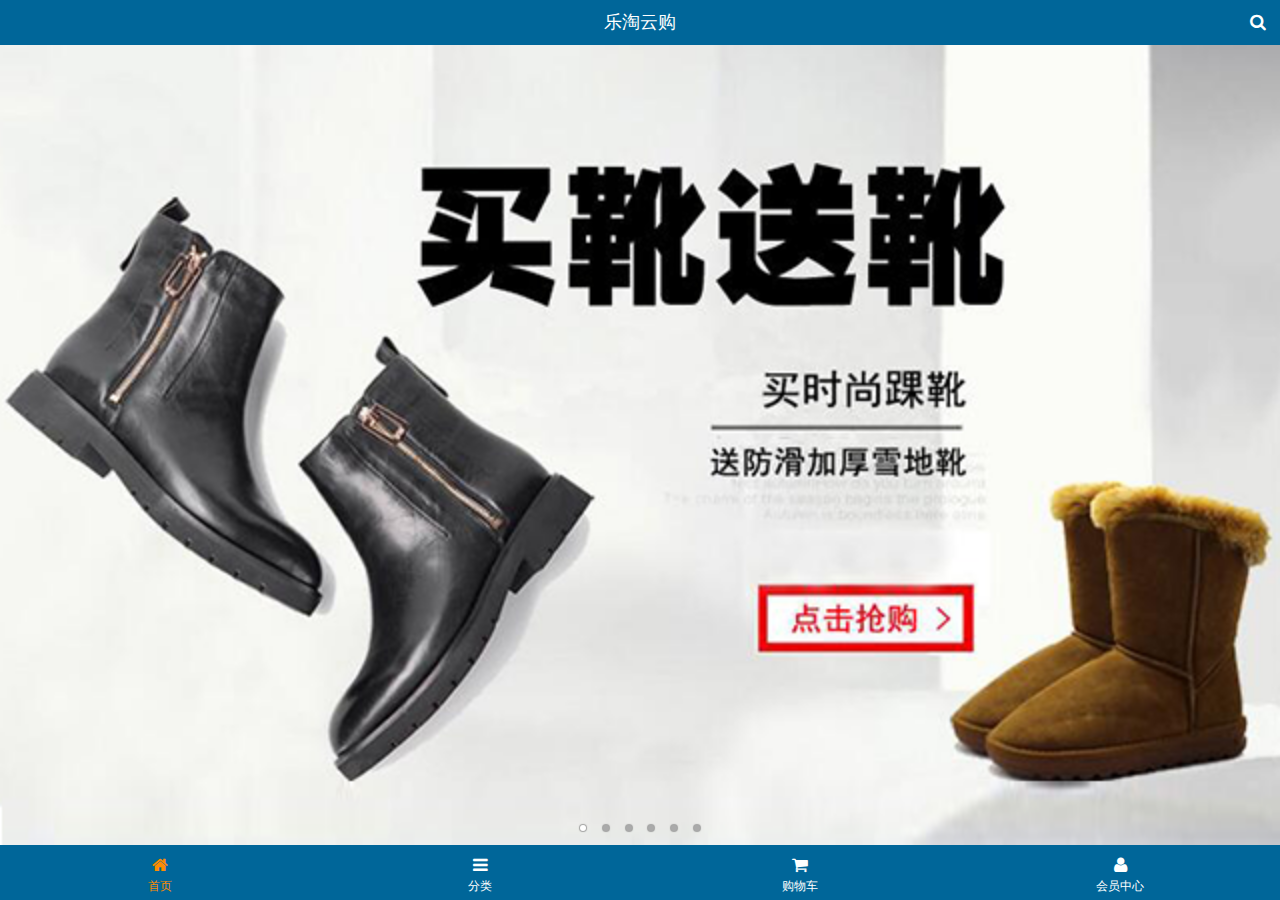
<file: public/mobile/index.html>
<!DOCTYPE html>
<html>
<head lang="en">
    <meta charset="UTF-8">
    <meta name="viewport" content="width=device-width,initial-scale=1.0,user-scalable=0"/>
    <title>乐淘首页</title>
    <link type="image/x-icon" rel="shortcut icon" href="images/favicon.ico">
    <link rel="stylesheet" href="assets/mui/css/mui.css"/>
    <link rel="stylesheet" href="assets/fa/css/font-awesome.min.css"/>
    <link rel="stylesheet" href="css/common.css"/>
    <link rel="stylesheet" href="css/index.css"/>
</head>
<body>
    <div class="lt_container">
        <header class="lt_topBar">
            <h3>乐淘云购</h3>
            <a class="btn_right" href="search.html"><span class="fa fa-search"></span></a>
        </header>
        <div class="lt_content">
            <div class="lt_wrapper">
                <div class="mui-scroll-wrapper">
                    <div class="mui-scroll">
                        <!--轮播图-->
                        <div class="mui-slider">
                            <div class="mui-slider-group mui-slider-loop">
                                <div class="mui-slider-item mui-slider-item-duplicate"><a href="#"><img src="images/banner6.png" /></a></div>
                                <div class="mui-slider-item mui-active"><a href="#"><img src="images/banner1.png" /></a></div>
                                <div class="mui-slider-item"><a href="#"><img src="images/banner2.png" /></a></div>
                                <div class="mui-slider-item"><a href="#"><img src="images/banner3.png" /></a></div>
                                <div class="mui-slider-item"><a href="#"><img src="images/banner4.png" /></a></div>
                                <div class="mui-slider-item"><a href="#"><img src="images/banner5.png" /></a></div>
                                <div class="mui-slider-item"><a href="#"><img src="images/banner6.png" /></a></div>
                                <div class="mui-slider-item mui-slider-item-duplicate"><a href="#"><img src="images/banner1.png" /></a></div>
                            </div>
                            <div class="mui-slider-indicator">
                                <div class="mui-indicator mui-active"></div>
                                <div class="mui-indicator"></div>
                                <div class="mui-indicator"></div>
                                <div class="mui-indicator"></div>
                                <div class="mui-indicator"></div>
                                <div class="mui-indicator"></div>
                            </div>
                        </div>
                        <!--导航栏-->
                        <nav class="lt_nav">
                            <a href="#"><img src="images/nav1.png" alt=""/></a>
                            <a href="#"><img src="images/nav2.png" alt=""/></a>
                            <a href="#"><img src="images/nav3.png" alt=""/></a>
                            <a href="#"><img src="images/nav4.png" alt=""/></a>
                            <a href="#"><img src="images/nav5.png" alt=""/></a>
                            <a href="#"><img src="images/nav6.png" alt=""/></a>
                        </nav>
                        <!--商品区块-->
                        <div class="lt_product">
                            <a class="item" href="#">
                                <img src="images/product.jpg" alt=""/>
                                <span class="mui-ellipsis-2 mui-text-left">adidas阿迪达斯 男式 场下休闲篮球鞋S83700 </span>
                                <p><span>&yen;560.00</span> <span>&yen;560.00</span></p>
                                <button class="mui-btn-blue">立即购买</button>
                            </a>
                            <a class="item" href="#">
                                <img src="images/product.jpg" alt=""/>
                                <span class="mui-ellipsis-2 mui-text-left">adidas阿迪达斯 男式 场下休闲篮球鞋S83700 </span>
                                <p><span>&yen;560.00</span> <span>&yen;560.00</span></p>
                                <button class="mui-btn-blue">立即购买</button>
                            </a>
                            <a class="item" href="#">
                                <img src="images/product.jpg" alt=""/>
                                <span class="mui-ellipsis-2 mui-text-left">adidas阿迪达斯 男式 场下休闲篮球鞋S83700 </span>
                                <p><span>&yen;560.00</span> <span>&yen;560.00</span></p>
                                <button class="mui-btn-blue">立即购买</button>
                            </a>
                            <a class="item" href="#">
                                <img src="images/product.jpg" alt=""/>
                                <span class="mui-ellipsis-2 mui-text-left">adidas阿迪达斯 男式 场下休闲篮球鞋S83700 </span>
                                <p><span>&yen;560.00</span> <span>&yen;560.00</span></p>
                                <button class="mui-btn-blue">立即购买</button>
                            </a>
                        </div>
                    </div>
                </div>
            </div>
        </div>
        <footer class="lt_tabBar">
            <ul>
                <li class="now"><a href="index.html"><span class="fa fa-home"></span><p>首页</p></a></li>
                <li><a href="category.html"><span class="fa fa-bars"></span><p>分类</p></a></li>
                <li><a href="cart.html"><span class="fa fa-shopping-cart"></span><p>购物车</p></a></li>
                <li><a href="user/index.html"><span class="fa fa-user"></span><p>会员中心</p></a></li>
            </ul>
        </footer>
    </div>
<script src="assets/mui/js/mui.js"></script>
<script src="js/common.js"></script>
<script src="js/index.js"></script>
</body>
</html>
</file>
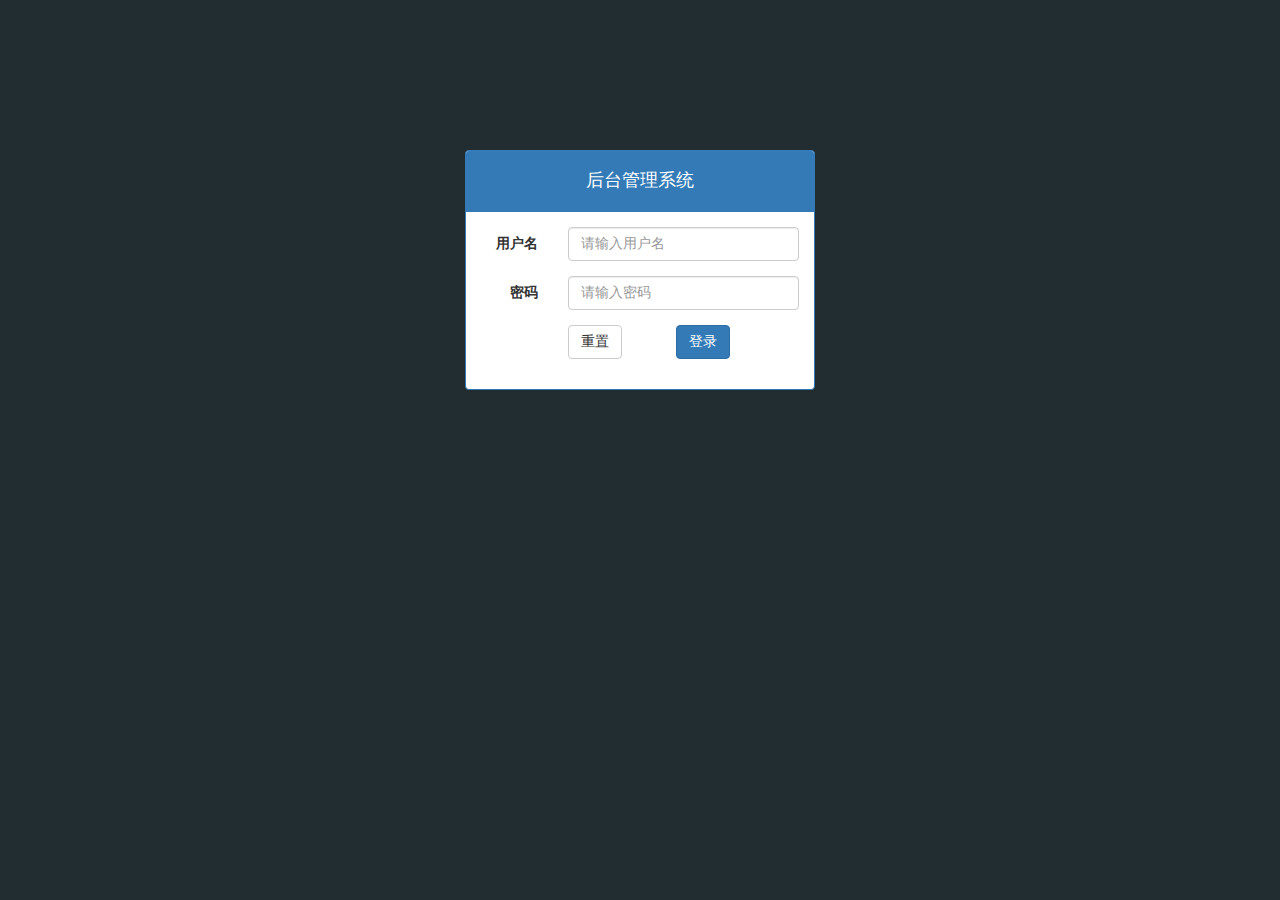
<file: public/manage/login.html>
<!DOCTYPE html>
<html>
<head lang="en">
    <meta charset="UTF-8">
    <title>后台管理系统-登录</title>
    <link rel="stylesheet" href="assets/bootstrap/css/bootstrap.min.css"/>
    <link rel="stylesheet" href="assets/bootstrap-validator/css/bootstrapValidator.min.css"/>
    <link rel="stylesheet" href="assets/nprogress/nprogress.css"/>
    <link rel="stylesheet" href="css/admin.css"/>
</head>
<body class="bg_login">
<div class="container">
    <div class="col-md-4 col-md-offset-4">
        <div class="panel panel-primary mt_150">
            <div class="panel-heading text-center"><h4>后台管理系统</h4></div>
            <div class="panel-body">
                <form id="login" class="form-horizontal" autocomplete="off">
                    <div class="form-group">
                        <label for="inputUserName3" class="col-sm-3 control-label">用户名</label>
                        <div class="col-sm-9">
                            <input name="username" type="text" class="form-control" id="inputUserName3" placeholder="请输入用户名">
                        </div>
                    </div>
                    <div class="form-group">
                        <label for="inputPassword3" class="col-sm-3 control-label">密码</label>
                        <div class="col-sm-9">
                            <input name="password" type="password" class="form-control" id="inputPassword3" placeholder="请输入密码">
                        </div>
                    </div>
                    <div class="form-group">
                        <div class="col-sm-offset-3 col-sm-10">
                            <button type="reset" class="btn btn-default mr_50">重置</button>
                            <button type="submit" class="btn btn-primary">登录</button>
                        </div>
                    </div>
                </form>
            </div>
        </div>
    </div>
</div>
<script src="assets/jquery/jquery.min.js"></script>
<script src="assets/bootstrap/js/bootstrap.min.js"></script>
<script src="assets/bootstrap-validator/js/bootstrapValidator.min.js"></script>
<script src="assets/nprogress/nprogress.js"></script>
<script src="js/admin.js"></script>
<script src="js/login.js"></script>
</body>
</html>
</file>
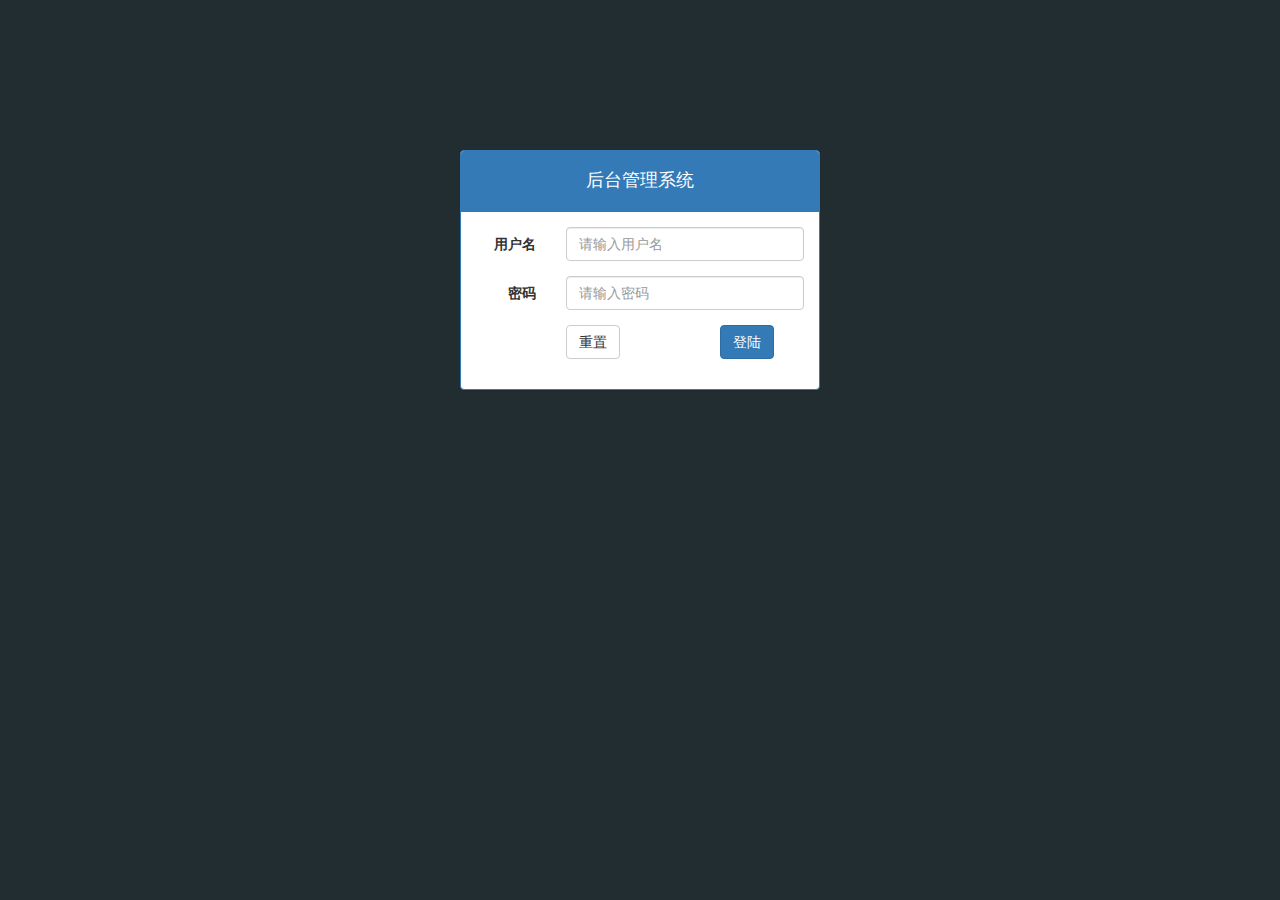
<file: public/manage_self/login.html>
<!DOCTYPE html>
<html lang="en">

<head>
    <meta charset="UTF-8">
    <meta name="viewport" content="width=device-width, initial-scale=1.0">
    <meta http-equiv="X-UA-Compatible" content="ie=edge">
    <title>乐淘--登陆</title>
    <!-- 导入bootstrap的样式 -->
    <link rel="stylesheet" href="./lib/bootstrap/css/bootstrap.min.css">
    <!-- 引入插件的样式 -->
    <link rel="stylesheet" href="./lib/bootstrap-validator/css/bootstrapValidator.min.css">
    <!-- 导入插件的样式 -->
    <link rel="stylesheet" href="./lib/nprogress/nprogress.css">
    <!-- 导入自己的样式 -->
    <link rel="stylesheet" href="./css/common.css">
</head>

<body class='login_bg'>
    <div class="container">
        <div class="row">
            <div class="col-xs-4 col-xs-offset-4">
                <!-- 面板 -->
                <div class="panel mt_150 panel-primary">
                    <div class="panel-heading  text-center">
                        <h4>后台管理系统</h4>
                    </div>
                    <div class="panel-body">
                        <form class="form-horizontal">
                            <div class="form-group">
                                <label for="userEmail" class="col-sm-3 control-label">用户名</label>
                                <div class="col-sm-9">
                                    <input data-require-error="请输入用户名" type="text" name='username' required  autocomplete="off" class="form-control" id="userEmail" placeholder="请输入用户名">
                                </div>
                            </div>
                            <div class="form-group">
                                <label for="userPass" class="col-sm-3 control-label">密码</label>
                                <div class="col-sm-9">
                                    <input type="password" name='password' class="form-control" id="userPass" placeholder="请输入密码">
                                </div>
                            </div>
                            <div class="form-group">
                                <div class="col-sm-offset-3 col-sm-8">
                                    <button type="reset" class="btn btn-default">重置</button>
                                    <button type="submit" class="btn btn-primary pull-right">登陆</button>
                                </div>
                            </div>
                        </form>
                    </div>
                </div>
            </div>
        </div>

    </div>
</body>

</html>
<!-- 导入jQ -->
<script src="./lib/jquery/jquery.min.js"></script>
<!-- 导入bootstrap的js -->
<script src="./lib/bootstrap/js/bootstrap.min.js"></script>
<!-- 引入验证插件的js -->
<script src="./lib/bootstrap-validator/js/bootstrapValidator.min.js"></script>
<!-- 导入进度条插件 -->
<script src="./lib/nprogress/nprogress.js"></script>
<!-- 导入自己定义的公共js -->
<script src="./js/common.js"></script>
<!-- 导入自己的js -->
<script src="./js/login.js"></script>
</file>
<file: public/mobile/css/index.css>
/*������*/
.lt_nav{
    margin-top: 10px;
    padding: 0 10px;
}
.lt_nav a{
    float: left;
    width: 33.3333%;
}
.lt_nav a img{
    width: 100%;
    display: block;
}
</file>
<file: public/manage/assets/nprogress/nprogress.css>
/* Make clicks pass-through */
#nprogress {
  pointer-events: none;
}

#nprogress .bar {
  background: greenyellow;

  position: fixed;
  z-index: 10000;
  top: 0;
  left: 0;

  width: 100%;
  height: 2px;
}

/* Fancy blur effect */
#nprogress .peg {
  display: block;
  position: absolute;
  right: 0px;
  width: 100px;
  height: 100%;
  box-shadow: 0 0 10px #29d, 0 0 5px #29d;
  opacity: 1.0;

  -webkit-transform: rotate(3deg) translate(0px, -4px);
      -ms-transform: rotate(3deg) translate(0px, -4px);
          transform: rotate(3deg) translate(0px, -4px);
}

/* Remove these to get rid of the spinner */
#nprogress .spinner {
  display: block;
  position: fixed;
  z-index: 1031;
  top: 15px;
  right: 15px;
}

#nprogress .spinner-icon {
  width: 18px;
  height: 18px;
  box-sizing: border-box;

  border: solid 2px transparent;
  border-top-color: #29d;
  border-left-color: #29d;
  border-radius: 50%;

  -webkit-animation: nprogress-spinner 400ms linear infinite;
          animation: nprogress-spinner 400ms linear infinite;
}

.nprogress-custom-parent {
  overflow: hidden;
  position: relative;
}

.nprogress-custom-parent #nprogress .spinner,
.nprogress-custom-parent #nprogress .bar {
  position: absolute;
}

@-webkit-keyframes nprogress-spinner {
  0%   { -webkit-transform: rotate(0deg); }
  100% { -webkit-transform: rotate(360deg); }
}
@keyframes nprogress-spinner {
  0%   { transform: rotate(0deg); }
  100% { transform: rotate(360deg); }
}
</file>
<file: public/manage/css/admin.css>
body{
    font-family: "Microsoft YaHei";
}
a:hover,a:active,a:focus{
    text-decoration: none;
}
/*login page*/
.bg_login{
    background: #222d32;
}
.mt_150{
    margin-top: 150px;
}
.mr_50{
    margin-right: 50px;
}
.mb_15{
    margin-bottom: 15px;
}
/*main page*/
.ad_aside{
    width: 180px;
    height: 100%;
    background: #222d32;
    position: absolute;
}
.ad_aside .brand{
    width: 100%;
    height: 50px;
    background: #367fa9;
}
.ad_aside .brand a{
    color: #fff;
    display: block;
    line-height: 50px;
    text-align: center;
    font-size: 20px;
    font-weight: bold;
}
.ad_aside .user{
    padding: 30px 20px;
}
.ad_aside .user img{
    width: 50px;
    height: 50px;
    border-radius: 25px;
    overflow: hidden;
}
.ad_aside .user span{
    color: #fff;
    font-size: 12px;
}
.ad_aside .menu ul{
    list-style: none;
    margin: 0;
    padding: 0;
}
.ad_aside .menu ul li{
}
.ad_aside .menu ul li a{
    display: block;
    height: 40px;
    line-height: 40px;
    color: #aaa;
    border: 3px solid transparent;
    padding-left: 30px;
}
.ad_aside .menu ul li.now > a{
    border-left-color: #3c8dbc;
    background: #1d1f21;
    color: #fff;
}
.ad_aside .menu ul li .child a{
    height: 30px;
    line-height: 30px;
    padding-left: 50px;
    font-size: 12px;
}
.ad_aside .menu ul li .child a.now{
    color: #fff;
}



.ad_section{
    padding-left: 180px;
}
.ad_section.menu{
    padding-left: 0;
}
.ad_section .ad_nav{
    height: 50px;
    background: #3c8dbc;
    margin-bottom: 20px;
}
.ad_section .ad_nav a{
    font-size: 16px;
    color: #fff;
    margin-top: 14px;
}
.ad_section .ad_nav a:first-child{
    margin-left: 15px;
    float: left;
}
.ad_section .ad_nav a:last-child{
    margin-right: 15px;
    float: right;
}

.ad_content{
    margin-top: 20px;
}
.ad_content .picTable{
    float: left;
    width: 45%;
    height: 400px;
}
.ad_content .picTable:first-child{
    margin-right: 10%;
}

.table th,.table td{
    text-align: center;
}
.page{
    text-align: right;
}
.page .pagination{
    margin-top: 0;
}
</file>
<file: public/manage_self/lib/nprogress/nprogress.css>
/* Make clicks pass-through */
#nprogress {
  pointer-events: none;
}

#nprogress .bar {
  background: greenyellow;

  position: fixed;
  z-index: 10000;
  top: 0;
  left: 0;

  width: 100%;
  height: 2px;
}

/* Fancy blur effect */
#nprogress .peg {
  display: block;
  position: absolute;
  right: 0px;
  width: 100px;
  height: 100%;
  box-shadow: 0 0 10px #29d, 0 0 5px #29d;
  opacity: 1.0;

  -webkit-transform: rotate(3deg) translate(0px, -4px);
      -ms-transform: rotate(3deg) translate(0px, -4px);
          transform: rotate(3deg) translate(0px, -4px);
}

/* Remove these to get rid of the spinner */
#nprogress .spinner {
  display: block;
  position: fixed;
  z-index: 1031;
  top: 15px;
  right: 15px;
}

#nprogress .spinner-icon {
  width: 18px;
  height: 18px;
  box-sizing: border-box;

  border: solid 2px transparent;
  border-top-color: #29d;
  border-left-color: #29d;
  border-radius: 50%;

  -webkit-animation: nprogress-spinner 400ms linear infinite;
          animation: nprogress-spinner 400ms linear infinite;
}

.nprogress-custom-parent {
  overflow: hidden;
  position: relative;
}

.nprogress-custom-parent #nprogress .spinner,
.nprogress-custom-parent #nprogress .bar {
  position: absolute;
}

@-webkit-keyframes nprogress-spinner {
  0%   { -webkit-transform: rotate(0deg); }
  100% { -webkit-transform: rotate(360deg); }
}
@keyframes nprogress-spinner {
  0%   { transform: rotate(0deg); }
  100% { transform: rotate(360deg); }
}
</file>
<file: public/manage_self/css/common.css>
/* 登陆页背景 */
.login_bg{
    background-color: #222D32;
}
.mt_150{
    margin-top: 150px;
}

html,body{
    height: 100%;
}
*{
    margin: 0;
    padding: 0;
}
a{
    text-decoration: none !important;
}

.lt_aside{
    width: 180px;
    height: 100%;
    position: absolute;
    left: 0;
    top:0;
    background-color: #222d32;
    transition: 1s;
}
.lt_aside .brand{
    background-color: skyblue;
    text-align: center;
    font-size:25px;
    height: 50px;
    line-height: 50px;
}
.lt_aside .brand a{
    color:white;
}
.lt_aside .user {
    padding: 30px 20px;
}
.lt_aside .user img{
    width: 50px;
    height: 50px;
    border-radius: 50%;
}
.lt_aside .user span{
    color:white;
}

.lt_aside .menu ul a{
    border-left: 3px solid transparent;
}
.lt_aside .menu  li.current>a{
    border-left-color: skyblue;
    background-color: black;
}
.lt_aside .menu li.current a{
    /* color:white; */
}

.lt_aside .menu a{
    color:gray;
    font-size:14px;
    display: block;
    height: 40px;
    line-height: 40px;
    padding-left: 30px;
}
.lt_aside .menu ol a{
    padding-left: 50px;
    font-size:12px;
    line-height: 30px;
    height: 30px;
}

.lt_aside.fullScreen{
    /* display: none; */
    /* width: 0px; */
    left: -180px;
}

/* 主体区域 */
.lt_main{
    /* background-color: hotpink; */
    width: 100%;
    height: 100%;
    padding-left: 180px;
    transition: 1s;
}
.lt_main.fullScreen{
    padding: 0;
}


.lt_main .lt_top{
    height: 50px;
    width: 100%;
    background-color: deepskyblue;
    padding: 0 10px;
    margin-bottom: 20px;
}
.lt_main .lt_top a{
    line-height: 50px;
    font-size:20px;
    color:white;
}
</file>
<file: public/mobile/css/common.css>
/*reset css*/
/*common css*/
/*大容器*/
.lt_container{
    position: absolute;
    left: 0;
    top: 0;
    background: #fff;
    width: 100%;
    height: 100%;
    overflow: hidden;
}
/*顶部通栏*/
.lt_topBar{
    width: 100%;
    height: 45px;
    background: #069;
    position: absolute;
    left: 0;
    top: 0;
}
.lt_topBar h3{
    font-size: 18px;
    line-height: 45px;
    text-align: center;
    color: #fff;
    margin: 0;
    font-weight: normal;
}
.lt_topBar a{
    position: absolute;
    top: 0;
    width: 45px;
    height: 45px;
    text-align: center;
    line-height: 45px;
    color: #fff;
}
.lt_topBar .btn_left{
    left: 0;
}
.lt_topBar .btn_left .mui-icon{
    font-weight: bold;
}
.lt_topBar .btn_right{
    right: 0;
}
/*主体内容*/
.lt_content{
    width: 100%;
    height: 100%;
    padding-top: 45px;
    padding-bottom: 55px;
}
.lt_content .lt_wrapper{
    width: 100%;
    height: 100%;
    position: relative;
}
/*底部页签*/
.lt_tabBar{
    width: 100%;
    height: 55px;
    background: #069;
    position: absolute;
    left: 0;
    bottom: 0;
}
.lt_tabBar ul{
    list-style: none;
    margin: 0;
    padding: 0;
}
.lt_tabBar ul li{
    width: 25%;
    float: left;
    text-align: center;
    padding-top: 10px;
}
.lt_tabBar ul li.now a{
    color: darkorange;
}
.lt_tabBar ul li.now a p{
    color: darkorange;
}
.lt_tabBar ul li a{
    color: #fff;
}
.lt_tabBar ul li a p{
    color: #fff;
    font-size: 12px;
    padding-bottom: 0;
    margin-bottom: 0;
}


/*model css*/

/*商品*/
.lt_product{
    padding: 0 10px;
    background: #fff;
}
.lt_product .item{
    width: 48%;
    float: left;
    text-align: center;
    box-shadow: 0 0 5px #ccc;
    margin-top: 10px;
    padding: 10px 5px;
}
/*even 偶数  odd 奇数*/
.lt_product .item:nth-child(even){
    margin-left: 4%;
}
.lt_product .item img{
    width: 100%;
    display: block;
    margin-bottom:5px;
}
.lt_product .mui-ellipsis-2{
    height: 41px;
}
.lt_product .item p{
    font-size: 12px;
}
.lt_product .item p span:first-child{
    color: red;
}
.lt_product .item p span:last-child{
    color: grey;
    text-decoration: line-through;
}

/*加载中效果*/
.loading{
    min-height: 250px;
    width: 100%;
    text-align: center;
    line-height: 250px;
}
.loading .mui-icon{
    color: #069;
    animation: rotateLoading 1s infinite;
}
@keyframes rotateLoading {
    from{
        transform: rotate(0deg);
        -webkit-transform: rotate(0deg);
    }
    to{
        transform: rotate(360deg);
        -webkit-transform: rotate(360deg);
    }
}
/*webkit兼容*/
@-webkit-keyframes rotateLoading {
    from{
        transform: rotate(0deg);
        -webkit-transform: rotate(0deg);
    }
    to{
        transform: rotate(360deg);
        -webkit-transform: rotate(360deg);
    }
}
</file>
<file: public/manage/assets/bootstrap-validator/css/bootstrapValidator.min.css>
/*!
 * BootstrapValidator (http://bootstrapvalidator.com)
 * The best jQuery plugin to validate form fields. Designed to use with Bootstrap 3
 *
 * @version     v0.5.1, built on 2014-08-22 4:55:09 PM
 * @author      https://twitter.com/nghuuphuoc
 * @copyright   (c) 2013 - 2014 Nguyen Huu Phuoc
 * @license     MIT
 */

.bv-form .help-block{margin-bottom:0}.bv-form .tooltip-inner{text-align:left}.nav-tabs li.bv-tab-success>a{color:#3c763d}.nav-tabs li.bv-tab-error>a{color:#a94442}
</file>
<file: public/manage_self/lib/bootstrap-validator/css/bootstrapValidator.min.css>
/*!
 * BootstrapValidator (http://bootstrapvalidator.com)
 * The best jQuery plugin to validate form fields. Designed to use with Bootstrap 3
 *
 * @version     v0.5.1, built on 2014-08-22 4:55:09 PM
 * @author      https://twitter.com/nghuuphuoc
 * @copyright   (c) 2013 - 2014 Nguyen Huu Phuoc
 * @license     MIT
 */

.bv-form .help-block{margin-bottom:0}.bv-form .tooltip-inner{text-align:left}.nav-tabs li.bv-tab-success>a{color:#3c763d}.nav-tabs li.bv-tab-error>a{color:#a94442}
</file>
